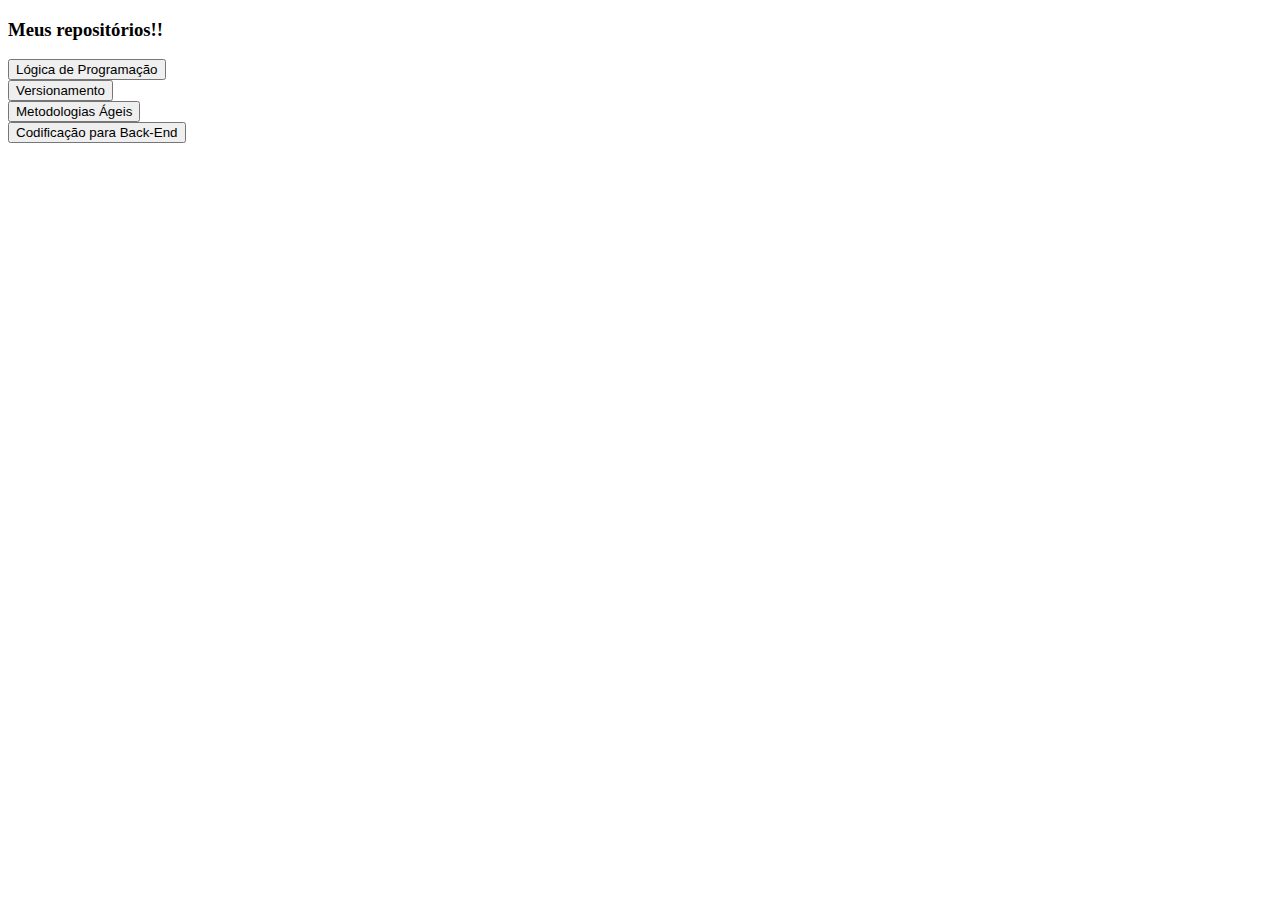
<file: index.html>
<!DOCTYPE html>
<html lang="en">
<head> 
    <link rel="stylesheet" href="https://stackpath.bootstrapcdn.com/bootstrap/4.1.3/css/bootstrap.min.css" integrity="sha384-MCw98/SFnGE8fJT3GXwEOngsV7Zt27NXFoaoApmYm81iuXoPkFOJwJ8ERdknLPMO" crossorigin="anonymous">
    <meta charset="UTF-8">
    <meta http-equiv="X-UA-Compatible" content="IE=edge">
    <meta name="viewport" content="width=device-width, initial-scale=1.0">
    <title>Document</title>
</cabeça>
<corpo>
    <div class="container-fluid">
        <div class="row">
            <div class="col-md-12">
                <h3 class="text-center">
                    Meus repositórios!!
                </h3>
        <div class="row" estilo ="text-align: center">
            <div class="col-md-4">
                 
                <button type="button" class="btn btn-success" onclick="lógica()">
                    Lógica de Programação
                </button>
            </div>
            <div class="col-md-4">
                 
                <button type="button" class="btn btn-success" onclick="versionamento()">
                    Versionamento
                </button>
            </div>
            <div class="col-md-4">
                 
                <button type="button" class="btn btn-success" onclick="metodologia()">
                    Metodologias Ágeis
                </button>
            </div>
            <div class="col-md-4">
                 
                <button type="button" class="btn btn-success" onclick="codificação()">
                    Codificação para Back-End
                </button>
            </div>
        </div>
    </div>
</div>
</div>
</corpo>
</html>
<script>
function lógica ( ){
    window.location.href="https://github.com/vitoriaaahc/CursoBackEnd/tree/main/L%C3%B3gica%20de%20Programa%C3%A7%C3%A3o"
   //janela.open ("https://github.com/vitoriaaahc/Curso-Back-End-1/tree/main/L%C3%B3gica%20de%20Programa%C3%A7%C3%A3o")
}
function versionamento ( ){
    window.location.href="https://github.com/vitoriaaahc/CursoBackEnd/tree/main/Versionamento"
    //janela.open ("https://github.com/vitoriaaahc/Curso-Back-End-1/tree/main/Versionamento")
}
function metodologia ( ){
    window.location.href="https://github.com/vitoriaaahc/CursoBackEnd/tree/main/Metodologias%20%C3%81geis"
    //janela.open ("https://github.com/vitoriaaahc/Curso-Back-End-1/tree/main/Metodologias%20%C3%81geis")
}
function codificação (){
    window.location.href="https://github.com/vitoriaaahc/CursoBackEnd/tree/main/Codifica%C3%A7%C3%A3o%20para%20Back-End"
    //janela.open ("https://github.com/vitoriaaahc/Curso-Back-End-1/tree/main/Codifica%C3%A7%C3%A3o%20para%20Back-End")
}
</script>
</file>
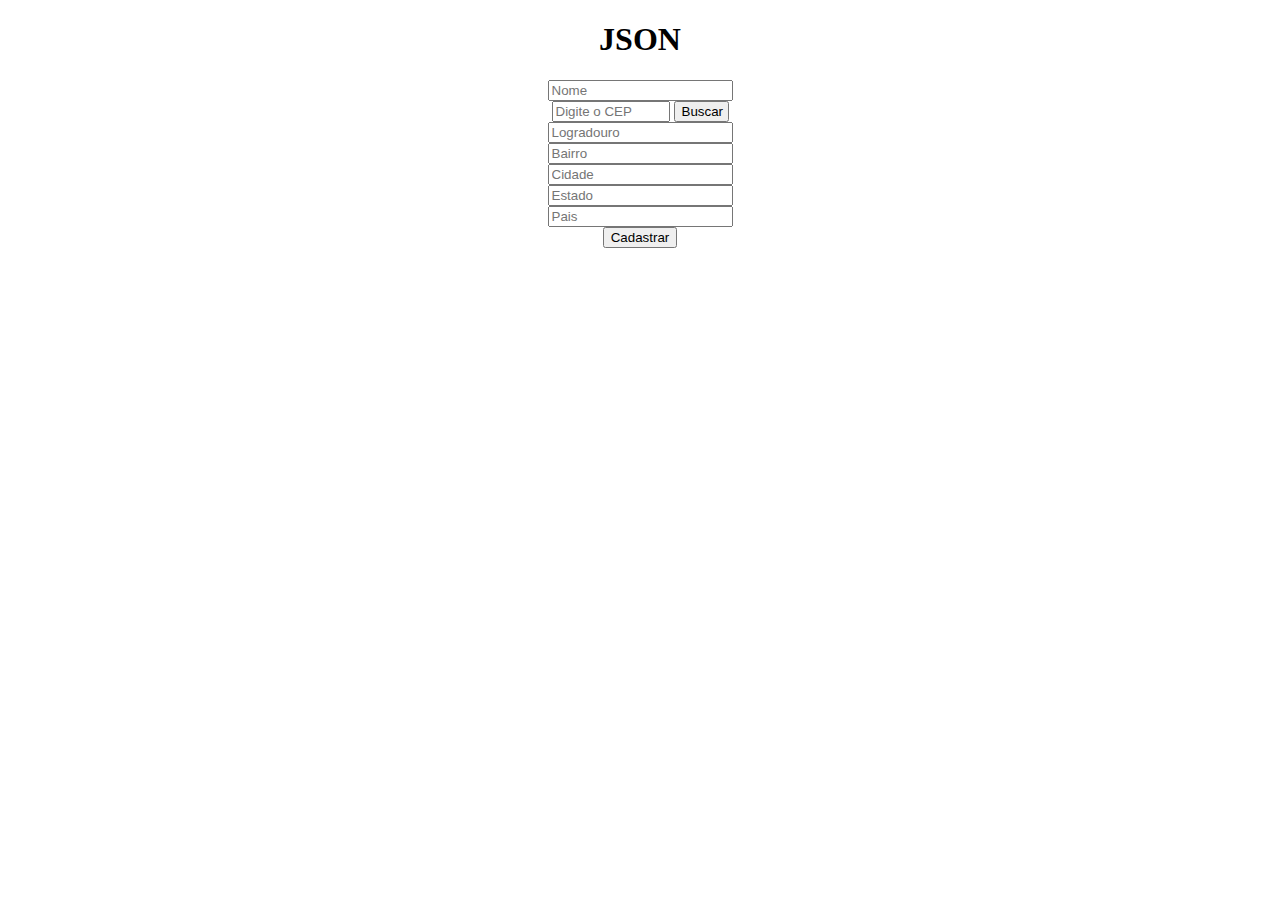
<file: Versionamento/aulaJSON.html>
<!DOCTYPE html>
<html lang="pt-br">

<head>
    <meta charset="UTF-8">
    <meta http-equiv="X-UA-Compatible" content="IE=edge">
    <meta name="viewport" content="width=device-width, initial-scale=1.0">
    <title>Document</title>
</head>

<body>
    <div style="text-align: center">
        <h1>JSON</h1>
        <input class="campos" type="text" id="nome" placeholder="Nome">
        <br>
        <input class="campos" type="number" id="cep" placeholder="Digite o CEP" style="width: 110px;">
        <button onclick="buscaEndereco()" style="width: 55px;">Buscar</button>
        <br>
        <input class="campos" type="text" id="rua" placeholder="Logradouro">
        <br>
        <input class="campos" type="text" id="bairro" placeholder="Bairro">
        <br>
        <input class="campos" type="text" id="cidade" placeholder="Cidade">
        <br>
        <input class="campos" type="text" id="estado" placeholder="Estado">
        <br>
        <input class="campos" type="text" id="pais" placeholder="Pais">
        <br>
        <button onclick="cadastro()">Cadastrar</button>
        
    </div>
</body>

</html>
<script>
    let nome, cep, rua, bairro, cidade, estado, pais
    function definaCampos() {
        nome = document.getElementById("nome")
        cep = document.getElementById("cep")
        rua = document.getElementById("rua")
        bairro = document.getElementById("bairro")
        cidade = document.getElementById("cidade")
        estado = document.getElementById("estado")
        pais = document.getElementById("pais")
        if (cep.value.length == 8) {
            return true
        }
        return false

    }
    function buscaEndereco() {
        if (definaCampos()) {
            var cepvalido = cep.value.substr(0, 5) + "-" + cep.value.substr(5)
            var url = "https://my-json-server.typicode.com/thollisa/Curso-Back-end/cep/?code=" + cepvalido
            //var url = "https://viacep.com.br/ws/"+cep.value+"/json" //url ponte para transito de paginas
            // var ponte = new XMLHttpRequest()
            // ponte.open('GET', url) //abre conexão de paginas
            // ponte.onload = () => {
                fetch(url)
                    .then(res => res.json())
                    .then(data => {
                // var resposta = JSON.parse(ponte.responseText)
                rua.value = data[0].address
                bairro.value = data[0].district
                cidade.value = data[0].city
                estado.value = data[0].state
                pais.value = "Brasil"
             })
            // ponte.send()
        }
        else {
            alert("valor do CEP inválido")
        }
    }
        function cadastro(){
            var pessoa ={
                nome: nome.value,
                cep: cep.value,
                rua: rua.value,
                bairro: bairro.value,
                cidade: cidade.value,
                estado: estado.value,
                pais: pais.value
            }
            var lista = JSON.parse(localStorage.getItem(""))
            if(lista == null){
                lista = []
            }
            lista.push(pessoa)
            localStorage.setItem("Pessoa",JSON.stringify(lista))
            alert (pessoa.nome+" foi cadastrada com cucesso!")
        }
</script>
</file>
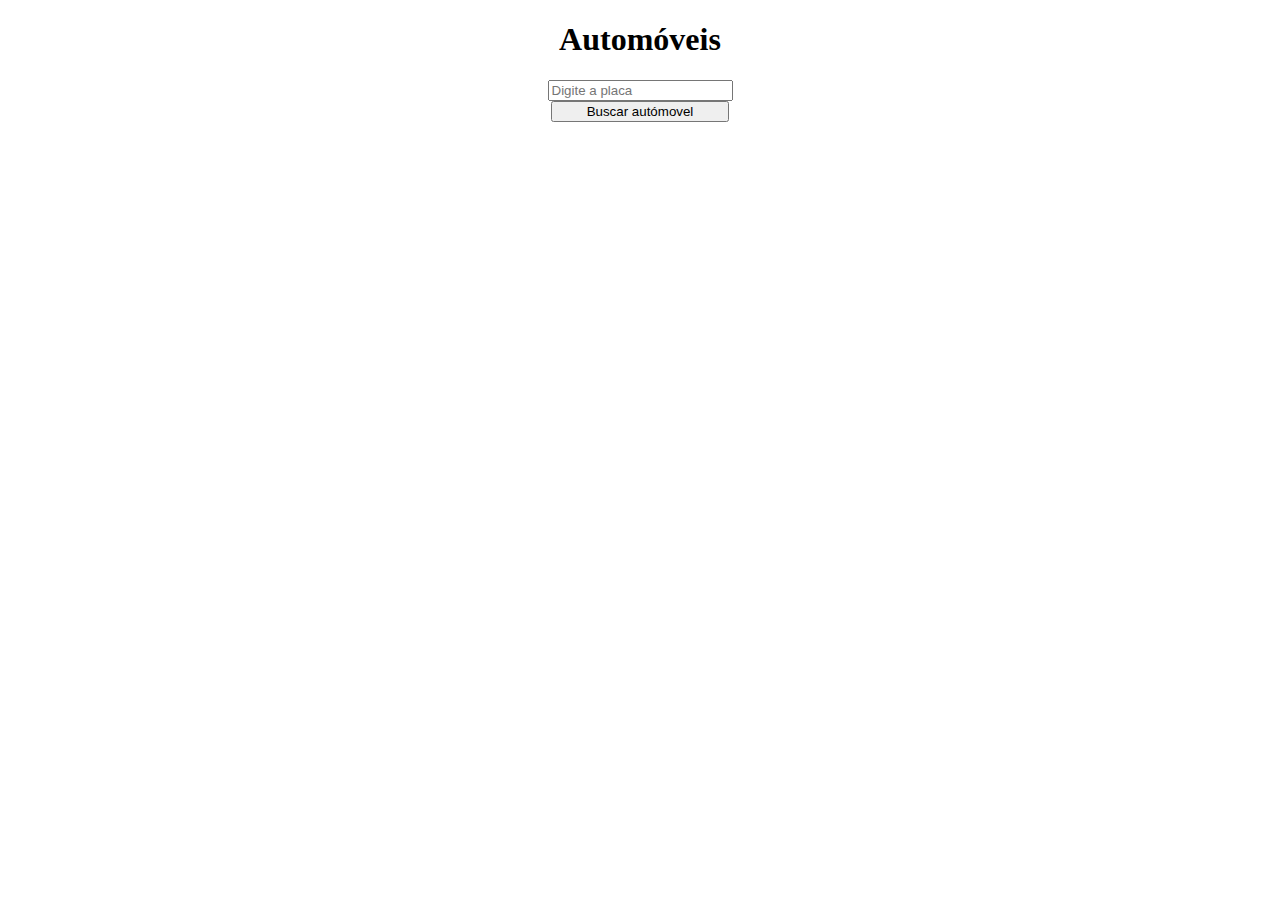
<file: Versionamento/Modelo de Carros.html>
<!DOCTYPE html>
<html lang="pt-br">

<head>
    <meta charset="UTF-8">
    <meta http-equiv="X-UA-Compatible" content="IE=edge">
    <meta name="viewport" content="width=device-width, initial-scale=1.0">
    <title>Modelos de automoveis</title>
</head>

<body>
    <div style="text-align: center;">
        <h1>Automóveis</h1>
        <input type="text" id="placa" placeholder="Digite a placa"><br>
        <button onclick="buscaAutomovel()" style="width: 178px;">Buscar autómovel</button>
    </div>
</body>

</html>
<script>
    var placa, marca, modelo, ano
    function defineCampos() {
        placa = document.getElementById("placa");
        if (placa.value == null || placa.value == ' ') {
            alert("Placa Inválida!")
        } else if (placa.value.lenght == 7) {
            return true;
        } return false;
    }
    function buscaAutomovel() {
        defineCampos()
        var url = `./db.json`
        fetch(url)
            .then(res => res.json())
            .then(data => {
                for (let automovel of data.automovel) {
                    if (placa.value == automovel.placa) {
                        alert(`Marca ${automovel.marca}\nModelo: ${automovel.modelo}\nAno: ${automovel.ano}`)
                    }
                }
            })
    }
</script>
</file>
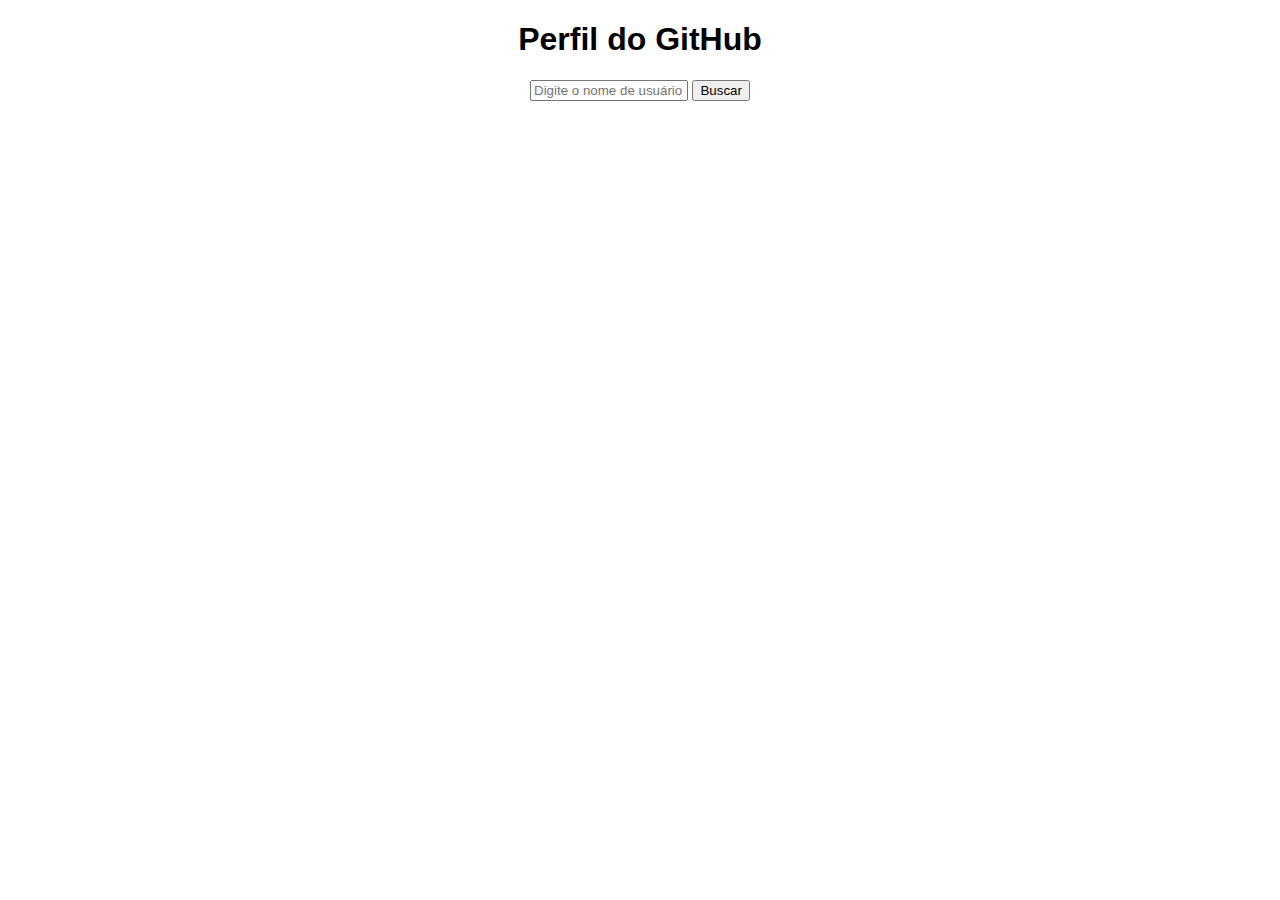
<file: Versionamento/perfil.html>
<!DOCTYPE html>
<html lang="pt-br">
<head>
    <style>
        body {
            font-family: Arial, sans-serif;
        }
        .campo{
            width: 25%;
        }

        .profile-container {
            max-width: 600px;
            margin: 0 auto;
            text-align: center;
        }

        img.avatar {
            width: 150px;
            height: 150px;
            border-radius: 50%;
            margin-bottom: 10px;
        }

        .profile-info {
            margin-bottom: 20px;
        }

        .profile-info p {
            margin: 5px;
        }
    </style>
    <meta charset="UTF-8">
    <meta http-equiv="X-UA-Compatible" content="IE=edge">
    <meta name="viewport" content="width=device-width, initial-scale=1.0">
    <title>Perfil do GitHub</title>
</head>
<body>
    <div class="profile-container">
        <h1>Perfil do GitHub</h1>
        <form onsubmit="return getProfile()">
            <input class="campo" type="text" id="usernameInput" placeholder="Digite o nome de usuário do GitHub" required>
            <button type="submit">Buscar</button>
            <!-- <p> Nome do perfil: ${name} </p> 
                <p> Nome de uruário: ${login} </p>
                <p> Número de seguidores: ${followers} </p>
                <p> Número de pessoas que está seguindo: ${following} </p>
                <p><a href= ${repos_url}><Link dos Repositórios></a></p> -->
        </form>
        <div id="resp"> </div>
        <div id="profileInfo" class="profile-info"></div>
    </div>

    <script>
        function getProfile() {
            event.preventDefault();//previne a ação padrão do navegador  
            const username = document.getElementById('usernameInput').value;
            const resp = document.getElementById('resp');
            var url = `https://api.github.com/users/${username}`;

        fetch(url)
            .then(res => res.json())
            .then(data => {
                const avatar_url = data.avatar_url;
                const name = data.name;
                const login = data.login;
                const followers = data.followers;
                const following = data.following;
                const repos_url = data.repos_url;

                // console.log(`Avatar: ${avatar_url}`);
                // console.log(`Nome do perfil: ${name}`);
                // console.log(`Nome de usuário: ${login}`);
                // console.log(`Número de seguidores: ${followers}`);
                // console.log(`Número de pessoas que está seguindo: ${following}`);
                // console.log(`Link para os repositório: ${repos_url}`);

                resp.innerHTML = `
                <p> Nome do perfil: ${name} </p>
                <p> Nome de usuário: ${login} </p>
                <p> Número de seguidores: ${followers} </p>
                <p> Número de pessoas que está seguindo: ${following} </p>
                <p><a href=${repos_url}>Link dos Repositórios</a></p>`;
            });
        }
    </script>
</body>

</html>
<!DOCTYPE html>
</file>
